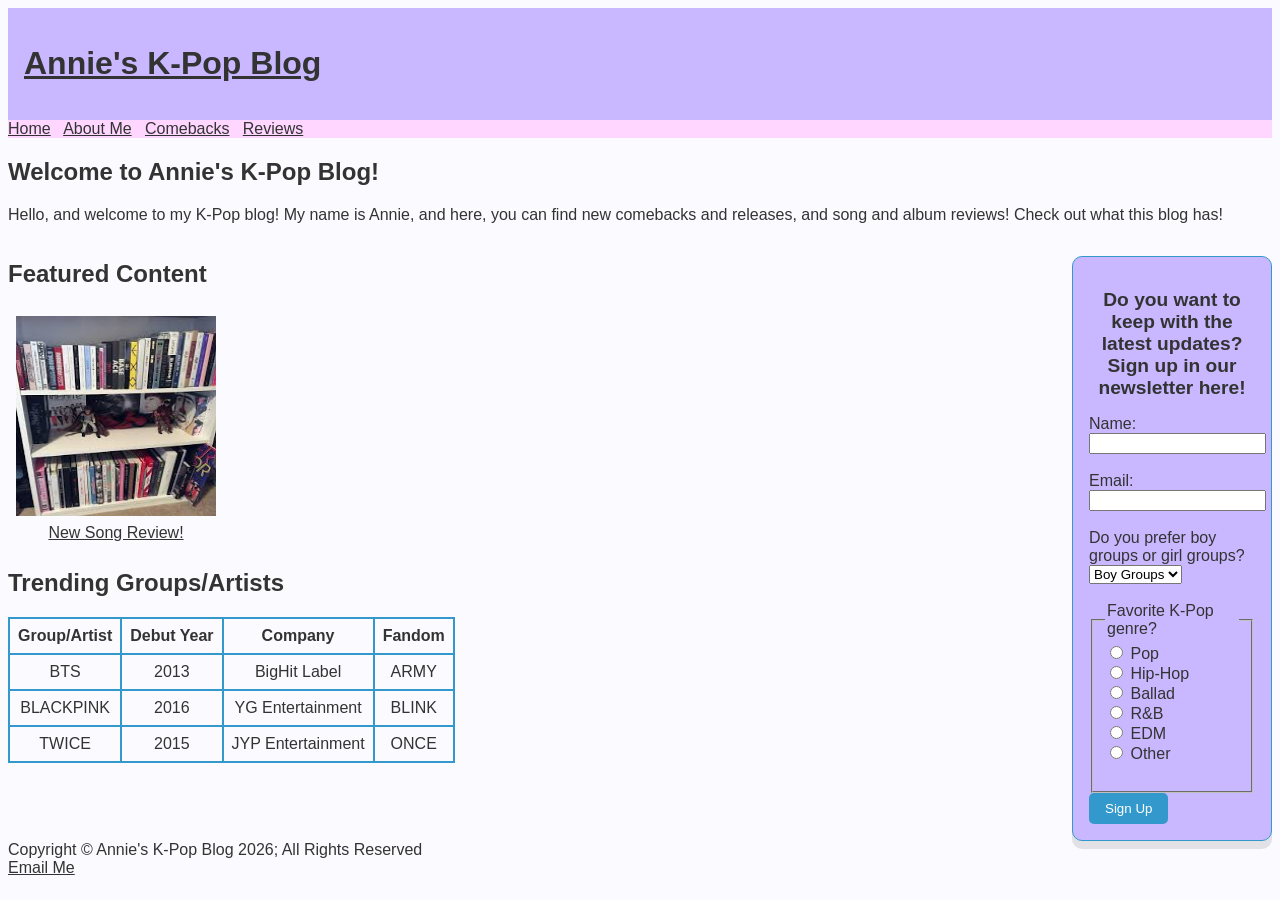
<file: index.html>
<!DOCTYPE html>
<html lang="en">
    <head>
        <title>Annie's K-Pop Blog</title>
        <meta charset="utf-8">
        <meta name="description" content="Annie's K-Pop Blog is a blog about K-Pop, where you can find new comebacks and releases, and song and album reviews!">
        <link rel="stylesheet" href="kpop.css">
    </head>
    <body>
        <div id="root"></div>
        <header>
            <h1><a href="index.html">Annie's K-Pop Blog</a></h1>
        </header>
        <nav>
            <a href="index.html">Home</a> &nbsp;
            <a href="about.html">About Me</a> &nbsp;
            <a href="comebacks.html">Comebacks</a> &nbsp;
            <a href="reviews.html">Reviews</a> &nbsp;
        </nav>
        <main>
            <h2>Welcome to Annie's K-Pop Blog!</h2>
            <p>
                Hello, and welcome to my K-Pop blog! My name is Annie, and here, 
                you can find new comebacks and releases, and song and album reviews! 
                Check out what this blog has!
            </p>
            <div class="main-wrapper">
                <div class="content-row">
                    <div class="featured-section">
                        <h2>Featured Content</h2>
                        <div class="featured-card">
                            <img src="kpopalbum.jpg" alt="Bunch of K-Pop Albums on the Shelf" width="200" height="200">
                            <a href="reviews.html">New Song Review!</a>
                        </div>
                        <h2>Trending Groups/Artists</h2>
                        <table>
                            <tr>
                                <th>Group/Artist</th>
                                <th>Debut Year</th>
                                <th>Company</th>
                                <th>Fandom</th>
                            </tr>
                            <tr>
                                <td>BTS</td>
                                <td class="text">2013</td>
                                <td>BigHit Label</td>
                                <td>ARMY</td>
                            </tr>
                            <tr>
                                <td>BLACKPINK</td>
                                <td class="text">
                                    2016
                                </td>
                                <td>YG Entertainment</td>
                                <td>BLINK</td>
                            </tr>
                            <tr>
                                <td>TWICE</td>
                                <td class="text">
                                    2015
                                </td>
                                <td>JYP Entertainment</td>
                                <td>ONCE</td>
                            </tr>
                        </table>
                    </div> 
                <div class="form-container">
                    <h2>Do you want to keep with the latest updates? Sign up in our newsletter here!</h2>
                    <form action="index.html" method="get">
                        <label for="name">Name:</label>
                        <input type="text" id="name" name="name" required><br><br>

                        <label for="email">Email:</label>
                        <input type="email" id="email" name="email" required><br><br>

                        <label for="dropdown">Do you prefer boy groups or girl groups?</label>
                        <select id="dropdown" name="dropdown">
                            <option value="boy_groups">Boy Groups</option>
                            <option value="girl_groups">Girl Groups</option>
                            <option value="both">Both</option>
                        </select><br><br>

                        <fieldset>
                            <legend>Favorite K-Pop genre?</legend>
                            <input type="radio" id="pop" name="genre" value="pop">
                            <label for="pop">Pop</label><br>
                            <input type="radio" id="hiphop" name="genre" value="hiphop">
                            <label for="hiphop">Hip-Hop</label><br>
                            <input type="radio" id="ballad" name="genre" value="ballad">
                            <label for="ballad">Ballad</label><br>
                            <input type="radio" id="r-b" name="genre" value="r-b">
                            <label for="r-b">R&B</label><br>
                            <input type="radio" id="edm" name="genre" value="edm">
                            <label for="edm">EDM</label><br>
                            <input type="radio" id="other" name="genre" value="other">
                            <label for="other">Other</label><br><br>
                        </fieldset>

                        <button type="submit">Sign Up</button>
                    </form>
                    </div>
                </div>
            </div>
        </main>
        <footer>
            Copyright &copy; Annie's K-Pop Blog 2026; All Rights Reserved <br>
            <a href="mailto:atdang5@asu.edu">Email Me</a>
        </footer>
    </body>
</html>
</file>
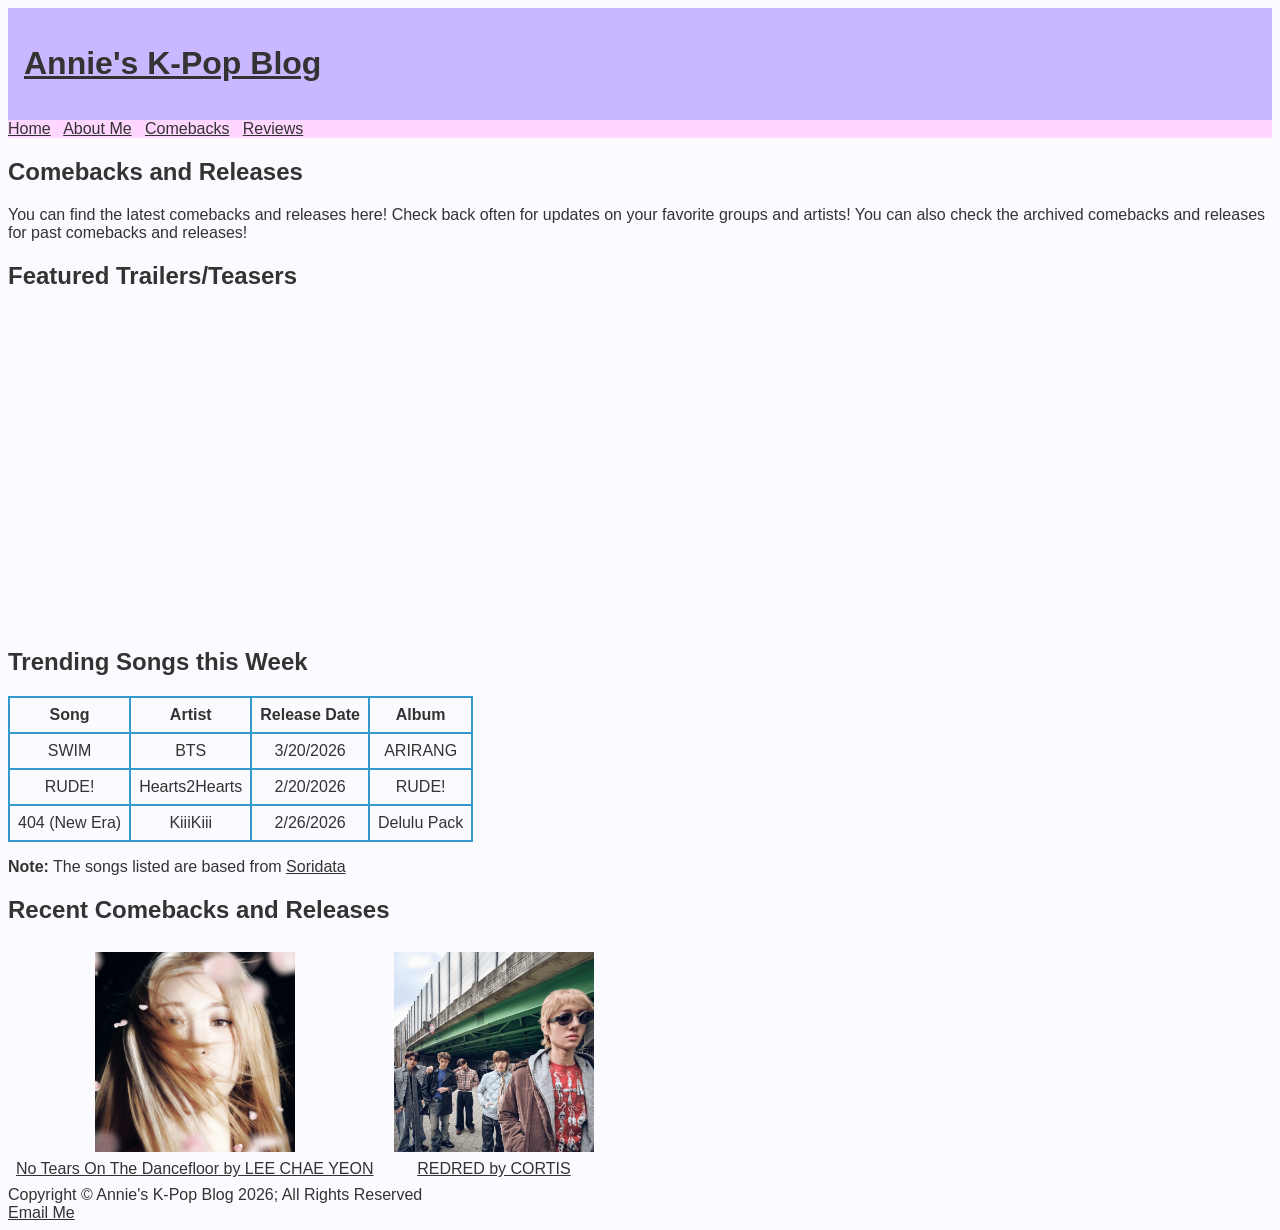
<file: comebacks.html>
<!DOCTYPE html>
<html lang="en">
    <head>
        <title>Annie's K-Pop Blog</title>
        <meta charset="utf-8">
        <meta name="description" content="The Comebacks and Releases Page is where you can find the latest updates on your favorite K-Pop groups and artists!">
        <link rel="stylesheet" href="kpop.css">
    </head>
    <body>
        <div id="root"></div>
        <header>
            <h1><a href="index.html">Annie's K-Pop Blog</a></h1>
        </header>
        <nav>
            <a href="index.html">Home</a> &nbsp;
            <a href="about.html">About Me</a> &nbsp;
            <a href="comebacks.html">Comebacks</a> &nbsp;
            <a href="reviews.html">Reviews</a> &nbsp;
        </nav>
        <main>
            <h2>Comebacks and Releases</h2>
            <p>
                You can find the latest comebacks and releases here! 
                Check back often for updates on your favorite groups and 
                artists! You can also check the archived comebacks and releases
                for past comebacks and releases!
            </p>
            <h2>Featured Trailers/Teasers</h2>
            <iframe width="560" 
            height="315" 
            src="https://www.youtube.com/embed/m_lmSlQBp6I?si=LHxHVroEvuw1KefZ" 
            title="YouTube video player" 
            frameborder="0" 
            allow="accelerometer; autoplay; clipboard-write; encrypted-media; gyroscope; picture-in-picture; web-share" 
            referrerpolicy="strict-origin-when-cross-origin" 
            allowfullscreen>
            </iframe>
            <h2>Trending Songs this Week</h2>
            <table>
                <tr>
                    <th>Song</th>
                    <th>Artist</th>
                    <th>Release Date</th>
                    <th>Album</th>
                </tr>
                <tr>
                    <td>SWIM</td>
                    <td>BTS</td>
                    <td class="text">3/20/2026</td>
                    <td>ARIRANG</td>
                </tr>
                <tr>
                    <td>RUDE!</td>
                    <td>Hearts2Hearts</td>
                    <td class="text">2/20/2026</td>
                    <td>RUDE!</td>
                </tr>
                <tr>
                    <td>404 (New Era)</td>
                    <td>KiiiKiii</td>
                    <td class="text">2/26/2026</td>
                    <td>Delulu Pack</td>
                </tr>
            </table>
            <p><strong>Note:</strong> The songs listed are based from <a href="https://soridata.com/latest_in_kpop.html">Soridata</a></p>
            <h2>Recent Comebacks and Releases</h2>
            <div class="release-card">
                <img src="Lee_Chae_Yeon_Till_I_Die_digital_album_cover.jpg" alt="Lee Chae Yeon - Till I Die Album Cover" width="200" height="200">
                <a href="https://youtu.be/kxa11rqAu1g?si=XHVWkpJ6kIDbOFKe">No Tears On The Dancefloor by LEE CHAE YEON</a>
            </div>
            <div class="release-card">
                <img src="CORTIS_Redred_album_cover.jpg" alt="CORTIS - Redred Album Cover" width="200" height="200">
                <a href="https://youtu.be/U6BDbXIah-Y?si=4KRolpVy9w-utmai">REDRED by CORTIS</a>
            </div>
        </main>
        <footer>
            Copyright &copy; Annie's K-Pop Blog 2026; All Rights Reserved <br>
            <a href="mailto:atdang5@asu.edu">Email Me</a>
        </footer>
    </body>
</html>
</file>
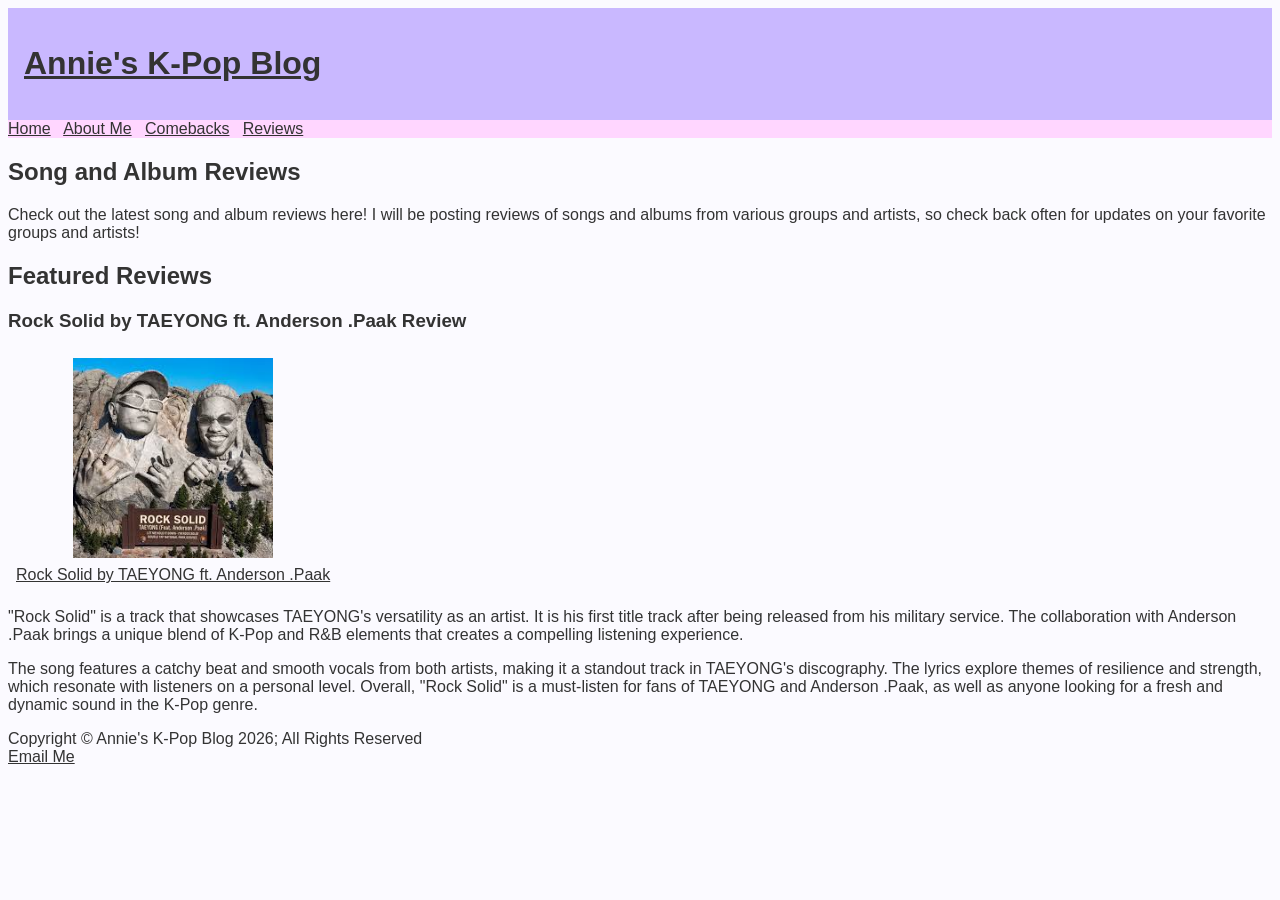
<file: reviews.html>
<!DOCTYPE html>
<html lang="en">
    <head>
        <title>Annie's K-Pop Blog</title>
        <meta charset="utf-8">
        <meta name="description" content="The Reviews Page is where you can find reviews on the latest songs and albums from your favorite K-Pop groups and artists!">
        <link rel="stylesheet" href="kpop.css">
    </head>
    <body>
        <div id="root"></div>
        <header>
            <h1><a href="index.html">Annie's K-Pop Blog</a></h1>
        </header>
        <nav>
            <a href="index.html">Home</a> &nbsp;
            <a href="about.html">About Me</a> &nbsp;
            <a href="comebacks.html">Comebacks</a> &nbsp;
            <a href="reviews.html">Reviews</a> &nbsp;
        </nav>
        <main>
            <h2>Song and Album Reviews</h2>
            <p>
                Check out the latest song and album reviews here! I will be posting reviews of songs and albums from various groups and artists, so check back often for updates on your favorite groups and artists!
            </p>
            <h2>Featured Reviews</h2>
            <h3>Rock Solid by TAEYONG ft. Anderson .Paak Review</h3>
            <div class="release-card">
                <img src="rocksolidtaeyong.jpg" alt="TAEYONG - Rock Solid Album Cover" width="200" height="200">
                <a href="https://youtu.be/FX5YsDRRwiw?si=FMX3jdFt4D-iBpkT">Rock Solid by TAEYONG ft. Anderson .Paak</a>
            </div>
            <p>
                "Rock Solid" is a track that showcases TAEYONG's versatility as an artist. 
                It is his first title track after being released from his military service.
                The collaboration with Anderson .Paak brings a unique blend of K-Pop and R&B elements that creates a compelling listening experience.
            </p>
            <p>
                The song features a catchy beat and smooth vocals from both artists, making it a standout track in TAEYONG's discography. 
                The lyrics explore themes of resilience and strength, which resonate with listeners on a personal level.
                Overall, "Rock Solid" is a must-listen for fans of TAEYONG and Anderson .Paak, as well as anyone looking for a fresh and dynamic sound in the K-Pop genre.
        </main>
        <footer>
            Copyright &copy; Annie's K-Pop Blog 2026; All Rights Reserved <br>
            <a href="mailto:atdang5@asu.edu">Email Me</a>
        </footer>
    </body>
</html>
</file>
<file: kpop.css>
* { 
    box-sizing: border-box;
}
body {
    background-color: #fbfaff;
    color: #333333;
    font-family: 'Inter', Tahoma, Geneva, sans-serif;
}
header {
    background-color: #c9b8ff;
    padding: 1rem;
}
nav {
    background-color: #ffd6ff;
}
a {
    color: #333333;
}
table {
    border: 2px solid #3399CC;
    border-collapse: collapse;
}
td, th {
    padding: .5em;
    border: 2px solid #3399CC;
}
td {
    text-align: center;
}
.main-wrapper {
    display: flex;
    flex-direction: column;
}
.content-row {
    display: flex;
    flex-direction: row;
    align-items: flex-start;
    gap: 2rem;
}
.featured-section {
    flex: 1;
}
.featured-card {
    display: inline-flex;
    flex-direction: column;
    align-items: center;
    gap: 0.5rem;
    margin: 0.5rem;
}
.form-container {
    background-color: #c9b8ff;
    padding: 1rem;
    margin: 1rem 0 auto;
    width: 200px;
    border: 1px solid #3399CC;
    border-radius: 10px;
    box-shadow: 0px 8px rgba(0, 0, 0, 0.1);
}
.form-group {
    margin-bottom: 1rem;
}
.form-container h2 {
    text-align: center;
    margin-bottom: 1rem;
    font-size: larger;
}
button {
    background-color: #3399CC;
    color: white;
    border: none;
    padding: 0.5rem 1rem;
    cursor: pointer;
    border-radius: 5px;
}
.release-card {
    display: inline-flex;
    flex-direction: column;
    align-items: center;
    gap: 0.5rem;
    margin: 0.5rem;
}
</file>
